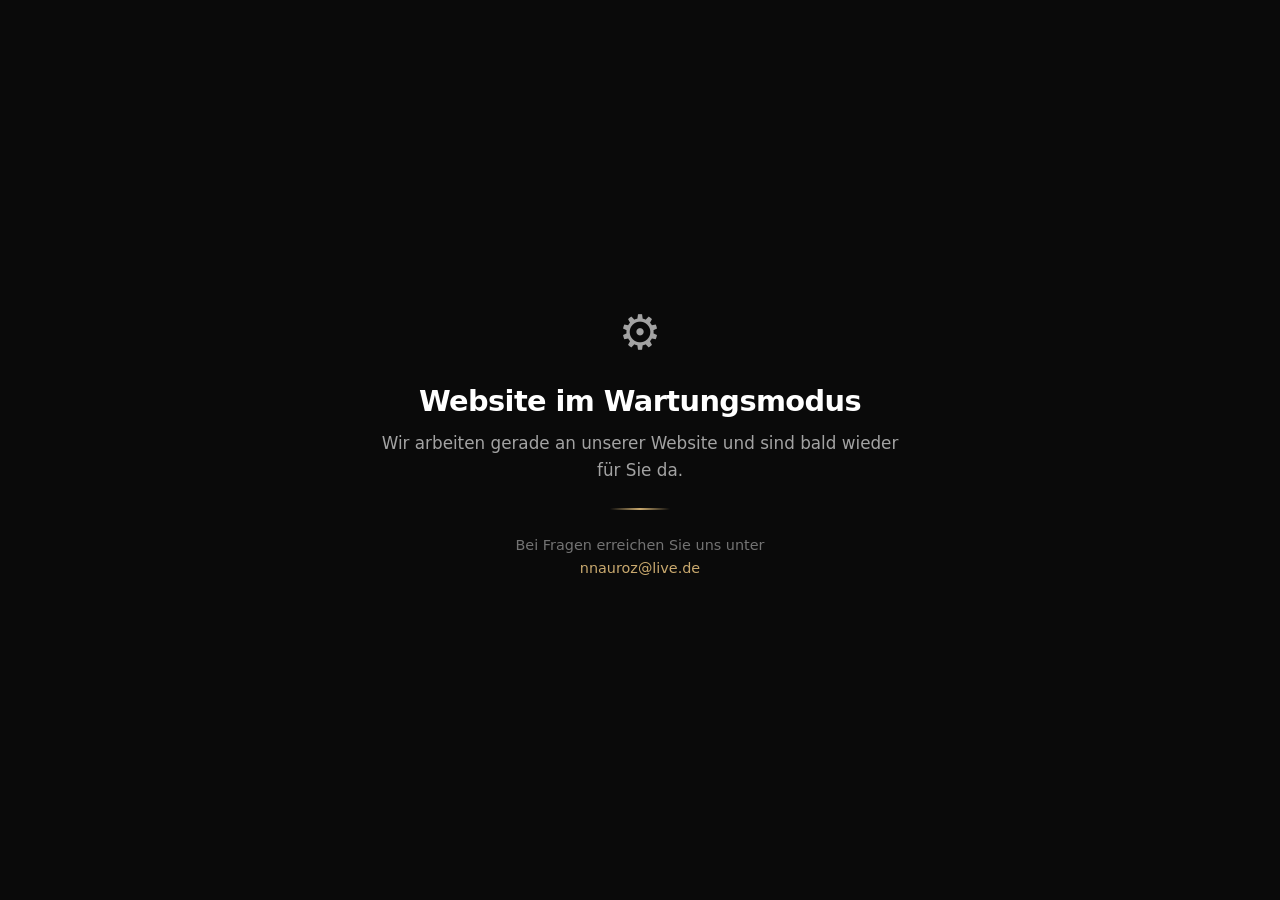
<file: index.html>
<!DOCTYPE html>
<html lang="de">
<head>
  <meta charset="UTF-8">
  <meta name="viewport" content="width=device-width, initial-scale=1.0">
  <meta name="robots" content="noindex, nofollow">
  <title>Villa Dream — Wartungsmodus</title>
  <link rel="icon" type="image/svg+xml" href="favicon.svg">
  <style>
    *, *::before, *::after { margin: 0; padding: 0; box-sizing: border-box; }
    body {
      min-height: 100vh;
      display: flex;
      align-items: center;
      justify-content: center;
      font-family: 'Segoe UI', system-ui, -apple-system, sans-serif;
      background: #0a0a0a;
      color: #e5e5e5;
      text-align: center;
      padding: 2rem;
    }
    .maintenance {
      max-width: 540px;
    }
    .icon {
      font-size: 3rem;
      margin-bottom: 1.5rem;
      opacity: 0.7;
    }
    h1 {
      font-size: 1.8rem;
      font-weight: 600;
      margin-bottom: 0.75rem;
      color: #fff;
      letter-spacing: -0.02em;
    }
    p {
      font-size: 1.05rem;
      line-height: 1.6;
      color: #a3a3a3;
      margin-bottom: 1rem;
    }
    .divider {
      width: 60px;
      height: 2px;
      background: linear-gradient(90deg, transparent, #c9a96e, transparent);
      margin: 1.5rem auto;
    }
    .contact {
      font-size: 0.9rem;
      color: #737373;
    }
    .contact a {
      color: #c9a96e;
      text-decoration: none;
    }
    .contact a:hover {
      text-decoration: underline;
    }
  </style>
</head>
<body>
  <div class="maintenance">
    <div class="icon">&#9881;</div>
    <h1>Website im Wartungsmodus</h1>
    <p>Wir arbeiten gerade an unserer Website und sind bald wieder f&uuml;r Sie da.</p>
    <div class="divider"></div>
    <p class="contact">Bei Fragen erreichen Sie uns unter<br><a href="mailto:nnauroz@live.de">nnauroz@live.de</a></p>
  </div>
</body>
</html>
</file>
